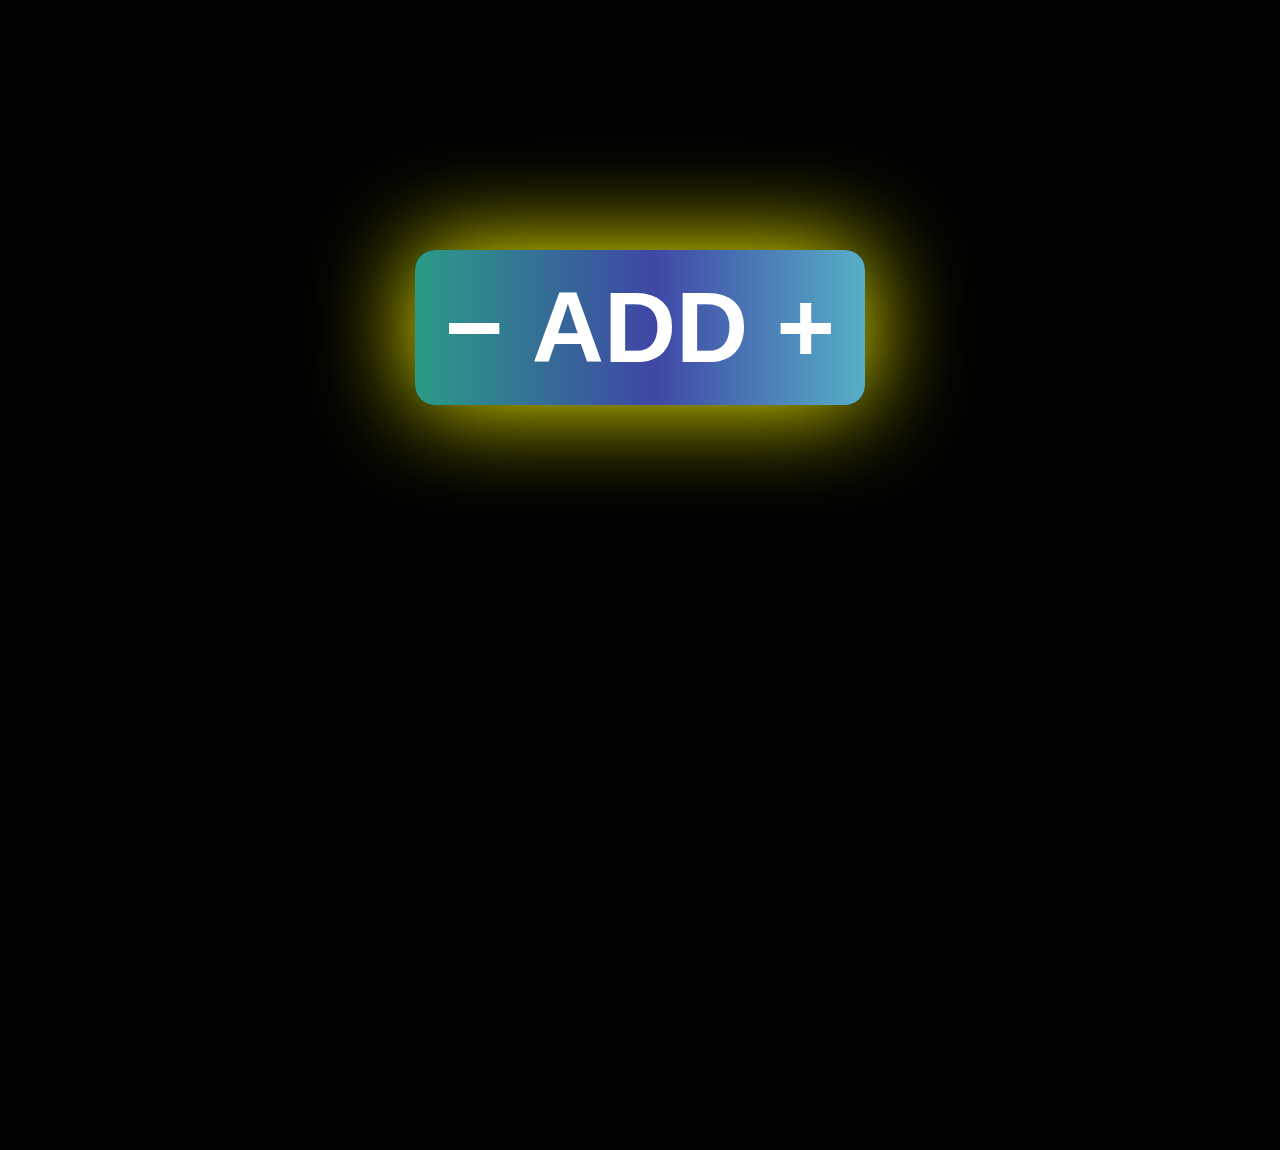
<file: index.html>
<!DOCTYPE html>
<html lang="en">
<head>
    <meta charset="UTF-8">
    <meta name="viewport" content="width=device-width, initial-scale=1.0">
    <title>Document</title>
    <link rel="stylesheet" href="add.css">
</head>
<body>
    <div class="counter_container">
        <button class="btn" onclick="decrease()">&#x2212;</button>
        <div class="ctr_data" id="ctr_data">ADD</div>
        <button class="btn" onclick="increase()">&#x2b;</button>
    </div>
</body>
<script src="add.js">
    
</script>
</html>
</file>
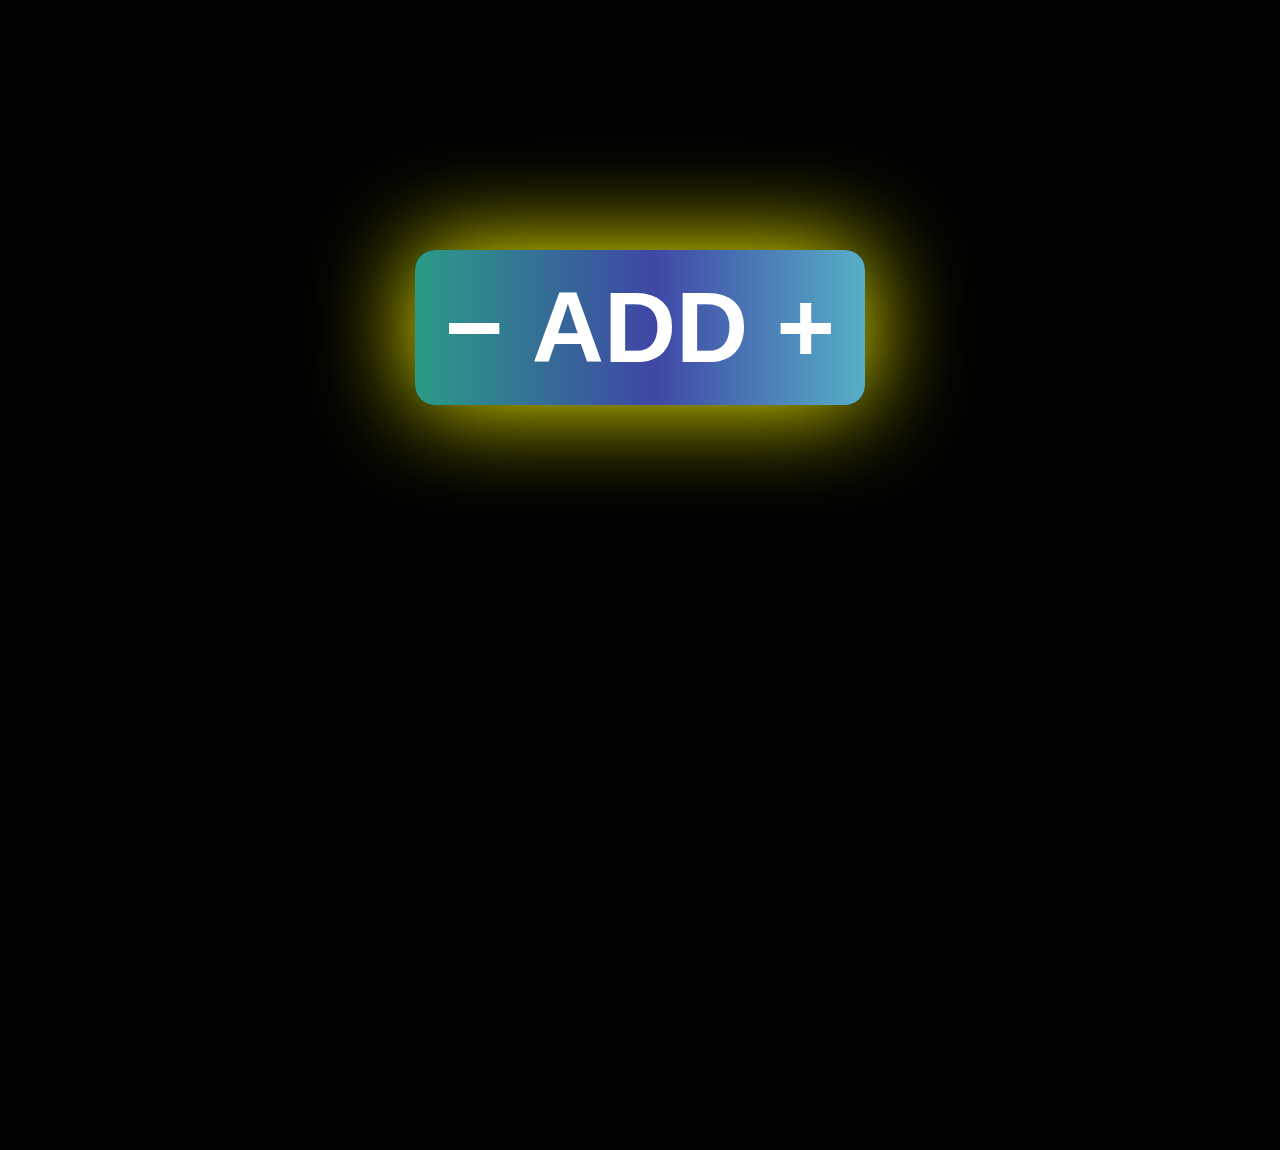
<file: add.html>
<!DOCTYPE html>
<html lang="en">
<head>
    <meta charset="UTF-8">
    <meta name="viewport" content="width=device-width, initial-scale=1.0">
    <title>Document</title>
    <link rel="stylesheet" href="add.css">
</head>
<body>
    <div class="counter_container">
        <button class="btn" onclick="decrease()">&#x2212;</button>
        <div class="ctr_data" id="ctr_data">ADD</div>
        <button class="btn" onclick="increase()">&#x2b;</button>
    </div>
</body>
<script src="add.js">
    
</script>
</html>
</file>
<file: add.css>
@import url('https://fonts.cdnfonts.com/css/product-sans');

*{
    margin: 0px;
    padding: 0px;
    box-sizing: border-box;
}

body{
    background-color: black;
    color: white;
    font-family: "Product Sans", sans-serif;
    height: 100vh;
}
.counter_container{
    display: flex;
    justify-content: center;
    align-items: center;
    margin: 250px auto;
    justify-content: space-between;
    width: 450px;
    background: #2a9b86;
    background: linear-gradient(90deg, rgba(42, 155, 134, 1) 0%, rgba(63, 71, 165, 1) 53%, rgba(87, 175, 199, 1) 100%, rgba(237, 83, 237, 1) 100%, rgba(160, 83, 237, 1) 100%);
    border-radius: 20px;
    padding: 20px 30px;
    box-shadow: 0px 0px 100px yellow;
}
.btn{
    font-size: 100px;
    background: none;
    color: white;
    border: none;
    font-weight: bold;
}
.ctr_data{
    font-size: 100px;
    font-weight: bold;
}
</file>
